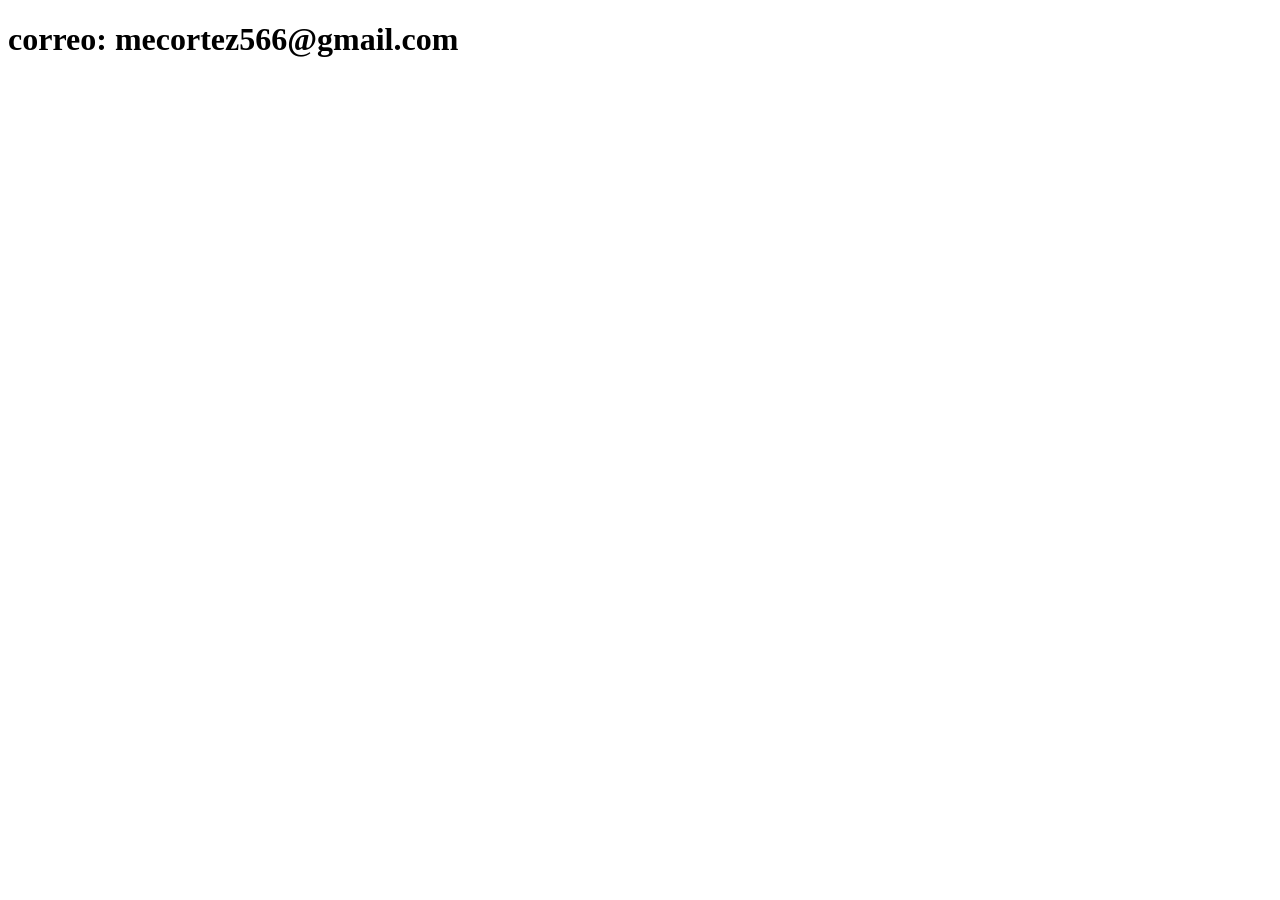
<file: contacto.html>
<!DOCTYPE html>
<html lang="en">
<head>
    <meta charset="UTF-8">
    <meta name="viewport" content="width=device-width, initial-scale=1.0">
    <title>Contacto</title>
</head>
<body>
    <h1>correo: mecortez566@gmail.com</h1>
</body>
</html>
</file>
